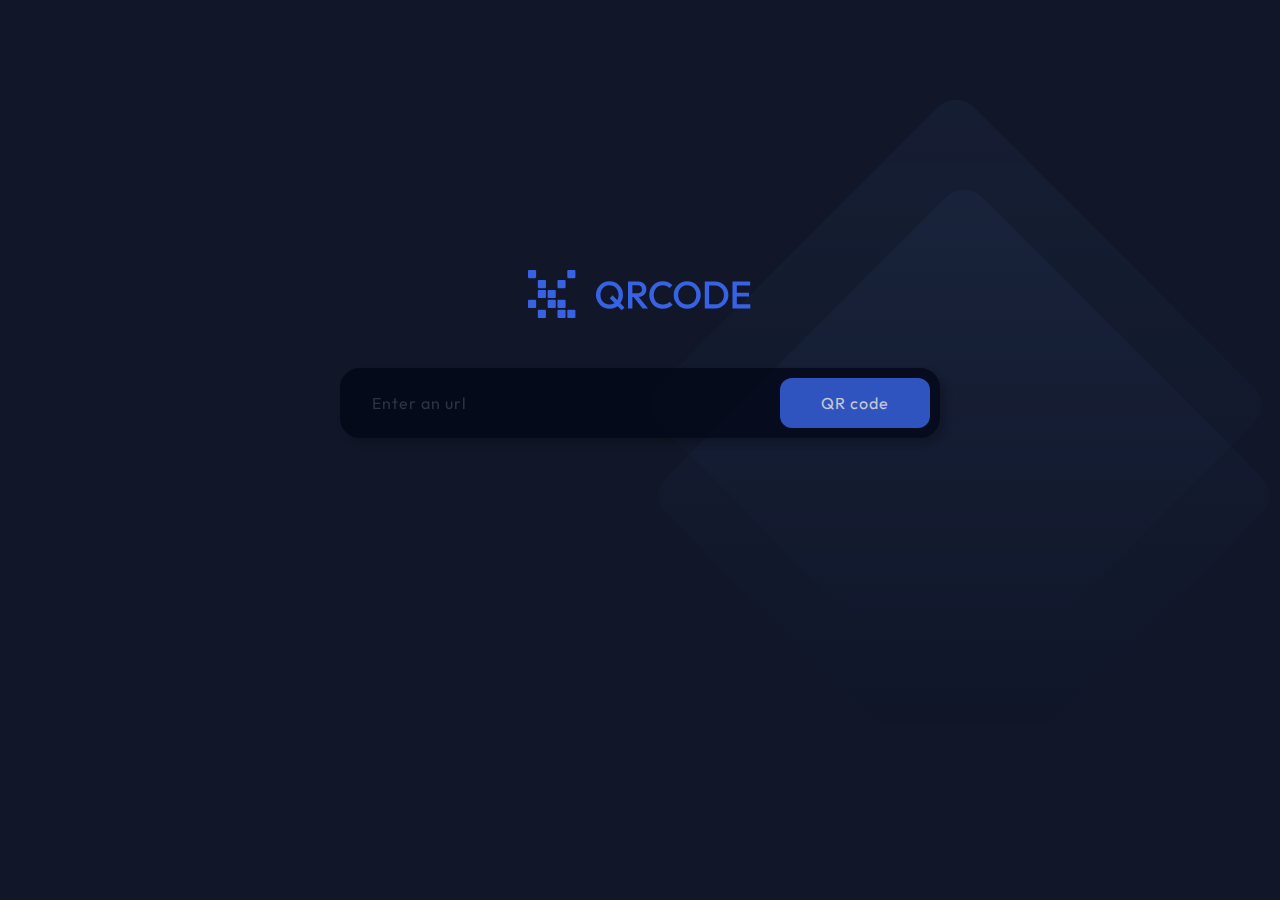
<file: index.html>
<!DOCTYPE html> 
<html lang="pt-BR">

<head>
    
    <meta charset="UTF-8">
    <meta http-equiv="X-UA-Compatible" content="IE=edge">
    <meta name="viewport" content="width=device-width, initial-scale=1.0">
    <title>QA code generator</title>

    <!-- FONTS -->
    <link rel="preconnect" href="https://fonts.googleapis.com">
    <link rel="preconnect" href="https://fonts.gstatic.com" crossorigin>
    <link href="https://fonts.googleapis.com/css2?family=Inconsolata:wght@700&family=Outfit&family=Poppins:wght@500;600;700&family=Roboto:wght@400;700&family=Space+Mono:wght@700&display=swap" rel="stylesheet">


    <!-- GENERIC -->
    <link rel="stylesheet" href="styles/reset.css"> 
    <link rel="stylesheet" href="styles/box-sizing.css">
    <link rel="stylesheet" href="styles/index.css">
    <link rel="stylesheet" href="styles/colors.css">

</head>

<body>
    <div class="bg-container">
        <img class="bg-image" src="/assets/bg-illustration.svg">
    </div>
    <div class="container">
        <div class="logo"></div>
        <div class="form">
            <input onkeydown="checkEnter(event)" id="inputField" type="url" maxlength="50" placeholder="Enter an url">
            <button id="nextButton" onclick="redirectToSecondPage()" type="button">QR code</button>
        </div>
    </div>
    
    <script>
        function checkEnter(event) {
            if (event.key === "Enter") {
            // Se a tecla pressionada for "Enter", acione o clique do botão
            document.getElementById("nextButton").click();
            }
        }
        function redirectToSecondPage() {
          const inputValue = document.getElementById('inputField').value;
          let qrValue = inputValue;
          if(!qrValue){
            console.log("Deu merda padrinho! Escreva alguma coisa")
            return
          }
          window.location.href = `qrcode.html?data=${inputValue}`;
        }
      </script>

</body>

</html>
</file>
<file: styles/box-sizing.css>
* {
    box-sizing: border-box;
}
</file>
<file: styles/index.css>
body {
    color: var(--mediumblue);
    background: var(--mediumblue);
}

.bg-container {
    width: 100%;
    height: 100vh;
    display: flex;
    position: fixed;
    justify-content: end;
    align-items: center;
}

.bg-image {
    width: 50%;
    height: 100%;
}

.container {
    display: flex;
    justify-content: center;
    align-items: center;
    flex-direction: column;
    gap: 50px;
}

.logo {
    margin-top: 30vh;
    background: url(/assets/logo-qr-generator.svg);
    width: 225px;
    height: 48px;
    background-repeat: no-repeat;
}

.form{
    position: relative;
    display: flex;
    justify-content: flex-end;
    align-items: center;
    opacity: 80%;
}

input {
    font-family: 'Outfit', sans-serif;
    font-size: 16px;
    width: 600px;
    padding-left: 30px;
    height: 70px;
    border-radius: 20px;
    border: 2px solid;
    color: var(--gray);
    border-color: var(--darkblue);
    background-color: var(--darkblue);
    transition: border-color 0.3s;
    outline: none;
    letter-spacing: 1px;
    opacity: 90%;
    box-shadow: 5px 5px 10px rgba(0, 0, 0, 0.3);
}

input::placeholder {
    color: var(--gray);
    opacity: 100%;
}

input:focus {
    border-color: var(--lightblue);
    color: var(--white);
}

button {
    position: fixed;
    letter-spacing: 1px;
    font-family: 'Outfit', sans-serif;
    font-size: 16px;
    color: var(--white);
    border-radius: 12px;
    height: 50px;
    width: 150px;
    margin-right: 10px;
    border: none;
    background-color: var(--lightblue);
    cursor: pointer;
    transition: background-color 0.3s;
}

button:hover {
    background-color: #294ebc;
}
</file>
<file: styles/colors.css>
:root {
    --white: #F2F5F9;

    --lightblue: #3662E3;

    --darkblue: #030617;

    --mediumblue: #111729;

    --gray: #364153; 
}
</file>
